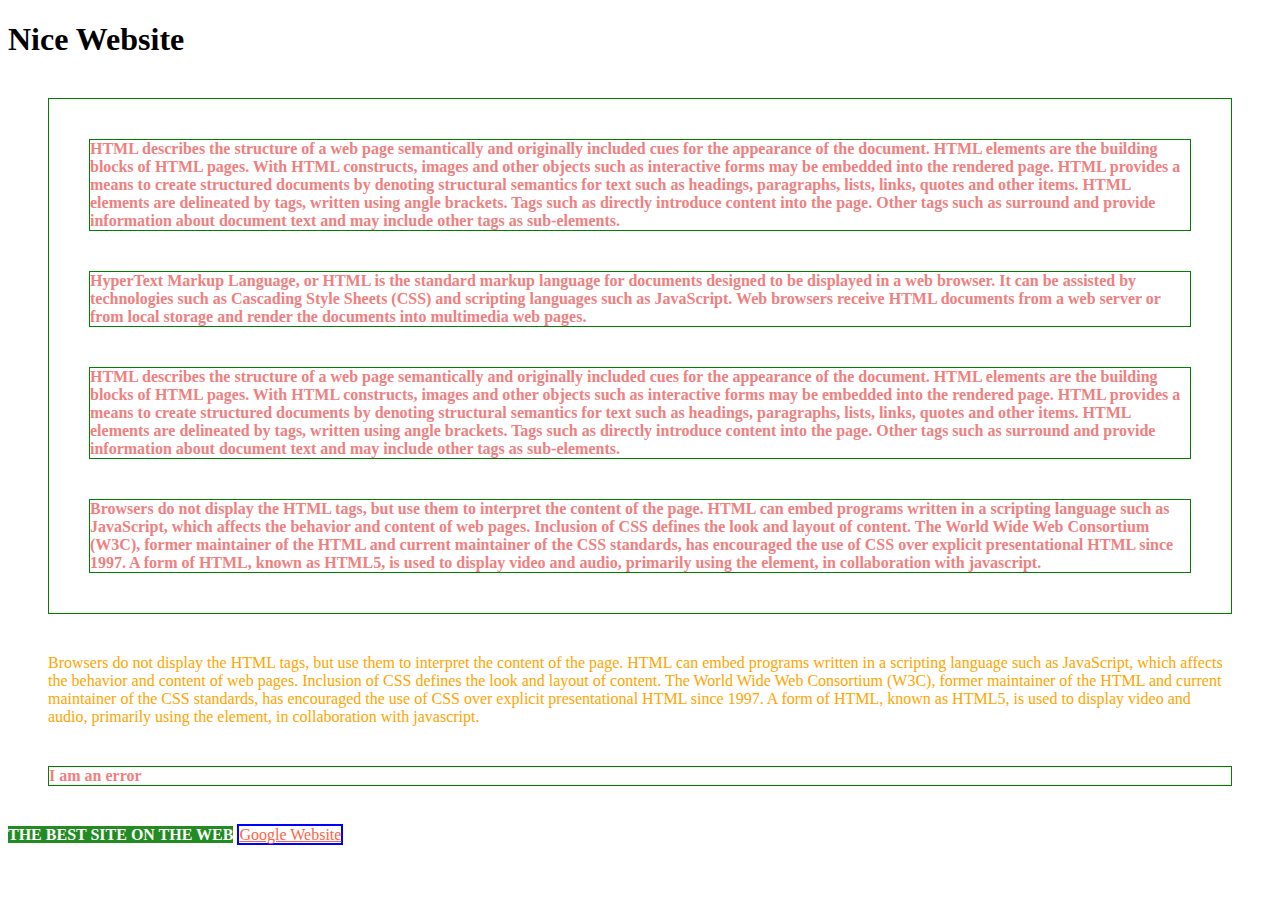
<file: index.html>
<!DOCTYPE html>
<html lang="en">
<head>
    <meta charset="UTF-8">
    <meta http-equiv="X-UA-Compatible" content="IE=edge">
    <meta name="viewport" content="width=device-width, initial-scale=1.0">
    <title>Practice Tayo</title>
    <link rel="stylesheet" href="styles2.css">
</head>
<body>
    
<h1>Nice Website</h1>

<!--<p>Hello Ako nga pala si boss j sana natuwa magaaral nako mabuti para makapagtrabaho na agad haysss....</p> -->


<!-- Difference betwwen id and class.   

     id = mostly inaapply lang sya sa one element and dapat unique usually ginagamit yung id sa javascript.
     class = inaapply in multiple elements -->


<div id="content">
    <!--<h2>Design</h2> -->

        <p>HTML describes the structure of a web page semantically and originally included cues for the appearance of the document.
        HTML elements are the building blocks of HTML pages. With HTML constructs, images and other objects such as interactive forms may be embedded into the rendered page. 
        HTML provides a means to create structured documents by denoting structural semantics for text such as headings, paragraphs, lists, links, quotes and other items. 
        HTML elements are delineated by tags, written using angle brackets. Tags such as  directly introduce content into the page. 
        Other tags such as surround and provide information about document text and may include other tags as sub-elements.</p>


        <p class="error">HyperText Markup Language, or HTML is the standard markup language for documents designed to be displayed in a web browser. 
        It can be assisted by technologies such as Cascading Style Sheets (CSS) and scripting languages such as JavaScript.
        Web browsers receive HTML documents from a web server or from local storage and render the documents into multimedia web pages.</p> 



        <p class="success">HTML describes the structure of a web page semantically and originally included cues for the appearance of the document.
        HTML elements are the building blocks of HTML pages. With HTML constructs, images and other objects such as interactive forms may be embedded into the rendered page. 
        HTML provides a means to create structured documents by denoting structural semantics for text such as headings, paragraphs, lists, links, quotes and other items. 
        HTML elements are delineated by tags, written using angle brackets. Tags such as  directly introduce content into the page. 
        Other tags such as surround and provide information about document text and may include other tags as sub-elements.</p>



        <p class="success feedback">Browsers do not display the HTML tags, but use them to interpret the content of the page.
        HTML can embed programs written in a scripting language such as JavaScript, which affects the behavior and content of web pages. 
        Inclusion of CSS defines the look and layout of content. 
        The World Wide Web Consortium (W3C), former maintainer of the HTML and current maintainer of the CSS standards, has encouraged the use of CSS over explicit presentational HTML since 1997. 
        A form of HTML, known as HTML5, is used to display video and audio, primarily using the element, in collaboration with javascript.</p>

    <!-- <ul>
        <li>HyperText Markup Language</li>
        <li>Reading Comprehension</li>
        <li>Boss Jacks</li>
        <li>Debronne ng pinas</li>
    </ul> -->
</div>


    <p>Browsers do not display the HTML tags, but use them to interpret the content of the page.
        HTML can embed programs written in a scripting language such as JavaScript, which affects the behavior and content of web pages. 
        Inclusion of CSS defines the look and layout of content. 
        The World Wide Web Consortium (W3C), former maintainer of the HTML and current maintainer of the CSS standards, has encouraged the use of CSS over explicit presentational HTML since 1997. 
        A form of HTML, known as HTML5, is used to display video and audio, primarily using the element, in collaboration with javascript.</p>


    <div class="error">I am an error</div>


    <a href="http://ww.thenetninja.co.uk">The best site on the web</a>
    <a href="http://ww.google.com">Google Website</a>
</body>
</html>
</file>
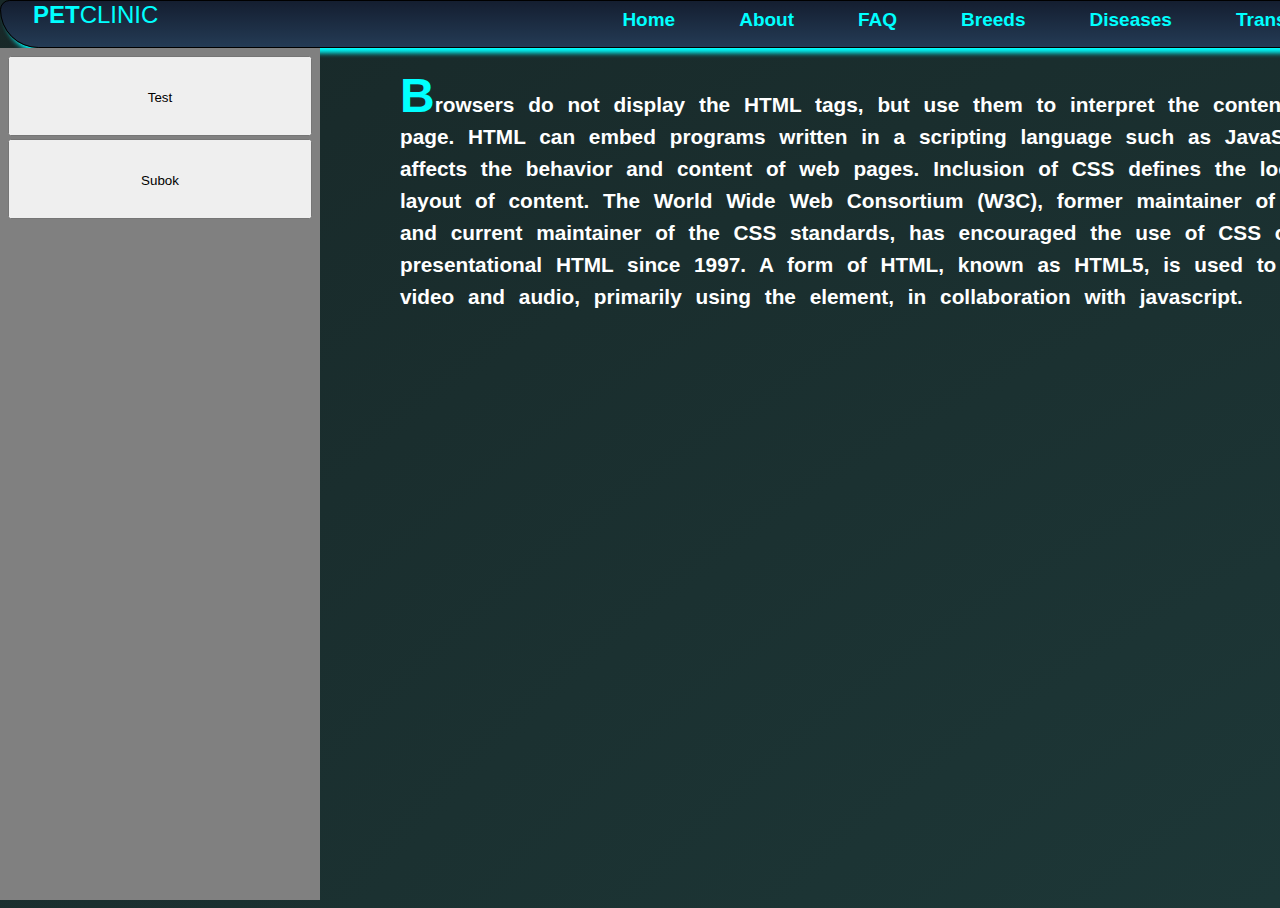
<file: example.html>
<!DOCTYPE html>
<html lang="en">
  <head>
    <meta charset="UTF-8" />
    <meta http-equiv="X-UA-Compatible" content="IE=edge" />
    <meta name="viewport" content="width=device-width, initial-scale=1.0" />
    <title>Creating a navbar, sidebar, and body using only div and grid</title>
    <link rel="stylesheet" href="example.css" />
  </head>
  <body>
    <div class="parent">
      <!-- Parent Container -->
      <div class="navbar">
        <!-- Navbar Container -->
        <!-- <p class="navbar-title">Sample Designing</p> -->
      <div class="navbar-button-container">
        <!-- <button class="navbar-button">Button</button> -->
        <div class="logo">
         <strong>PET</strong><span>CLINIC</span>
        </div>

      <a class="navbar-brand" href="#"><strong>Home</strong></a>
      <a class="navbar-brand" href="#"><strong>About</strong></a>
      <a class="navbar-brand" href="#"><strong>FAQ</strong></a>
      <a class="navbar-brand" href="#"><strong>Breeds</strong></a>
      <a class="navbar-brand" href="#"><strong>Diseases</strong></a>
      <a class="navbar-brand" href="#"><strong>Transaction</strong></a>
      <a class="navbar-brand" href="#"><strong>Grooming Services</strong></a>
      
      </div>
      </div>
    
      <div class="child">

        <div class="sidebar"><!-- Sidebar Container -->
            <ul class="tabss">
                <li class="tabs">
                    <!-- <a href="#" class="w3-bar-item w3-button">Test</a>
                    <a href="#" class="w3-bar-item w3-button">subok</a> -->
                    <button class="s1">Test</button>
                    <button class="s1">Subok</button>
                </li>
                
            </ul>
        </div>
        <div class="content"><!-- Body Container -->
            <p>Browsers do not display the HTML tags, but use them to interpret the content of the page.
        HTML can embed programs written in a scripting language such as JavaScript, which affects the behavior and content of web pages. 
        Inclusion of CSS defines the look and layout of content. 
        The World Wide Web Consortium (W3C), former maintainer of the HTML and current maintainer of the CSS standards, has encouraged the use of CSS over explicit presentational HTML since 1997. 
        A form of HTML, known as HTML5, is used to display video and audio, primarily using the element, in collaboration with javascript.</p>
        </div>
      </div>
    </div>
  </body>
</html>
</file>
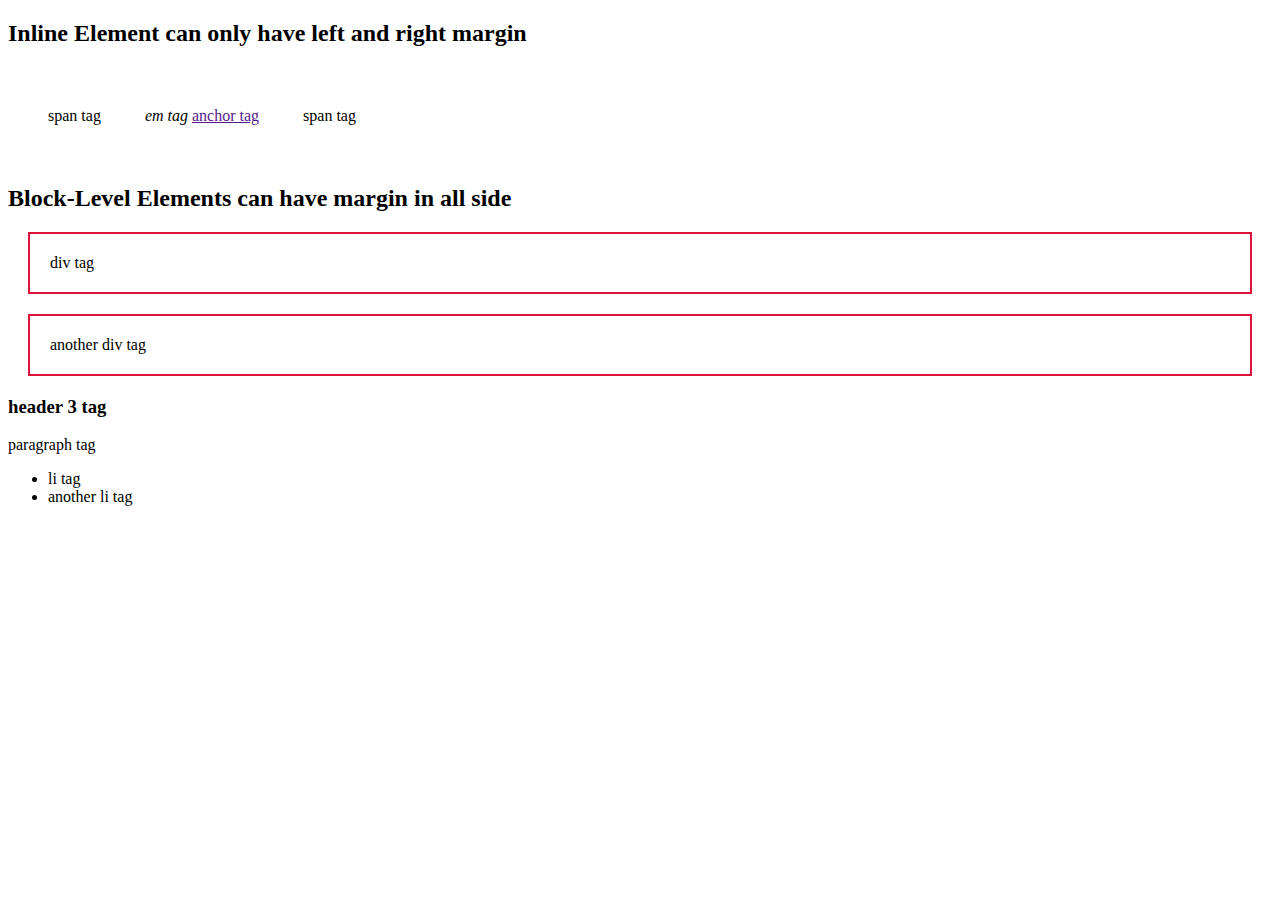
<file: inline.html>
<!DOCTYPE html>
<html lang="en">
<head>
    <meta charset="UTF-8">
    <meta http-equiv="X-UA-Compatible" content="IE=edge">
    <meta name="viewport" content="width=device-width, initial-scale=1.0">
    <title>Demo of Inline Elements</title>
    <link rel="stylesheet" href="styles1.css">
</head>
<body>

    <h2>Inline Element can only have left and right margin</h2>

    <span>span tag</span>
    <em>em tag</em>
    <a href="">anchor tag</a>
    <span>span tag</span>    

    <h2>Block-Level Elements can have margin in all side </h2>

    <div>div tag</div>
    <div>another div tag</div>
    <h3>header 3 tag</h3>
    <p>paragraph tag</p>
    
    <ul>
        <li>li tag</li>
        <li>another li tag</li>
    </ul>

</body>
</html>
</file>
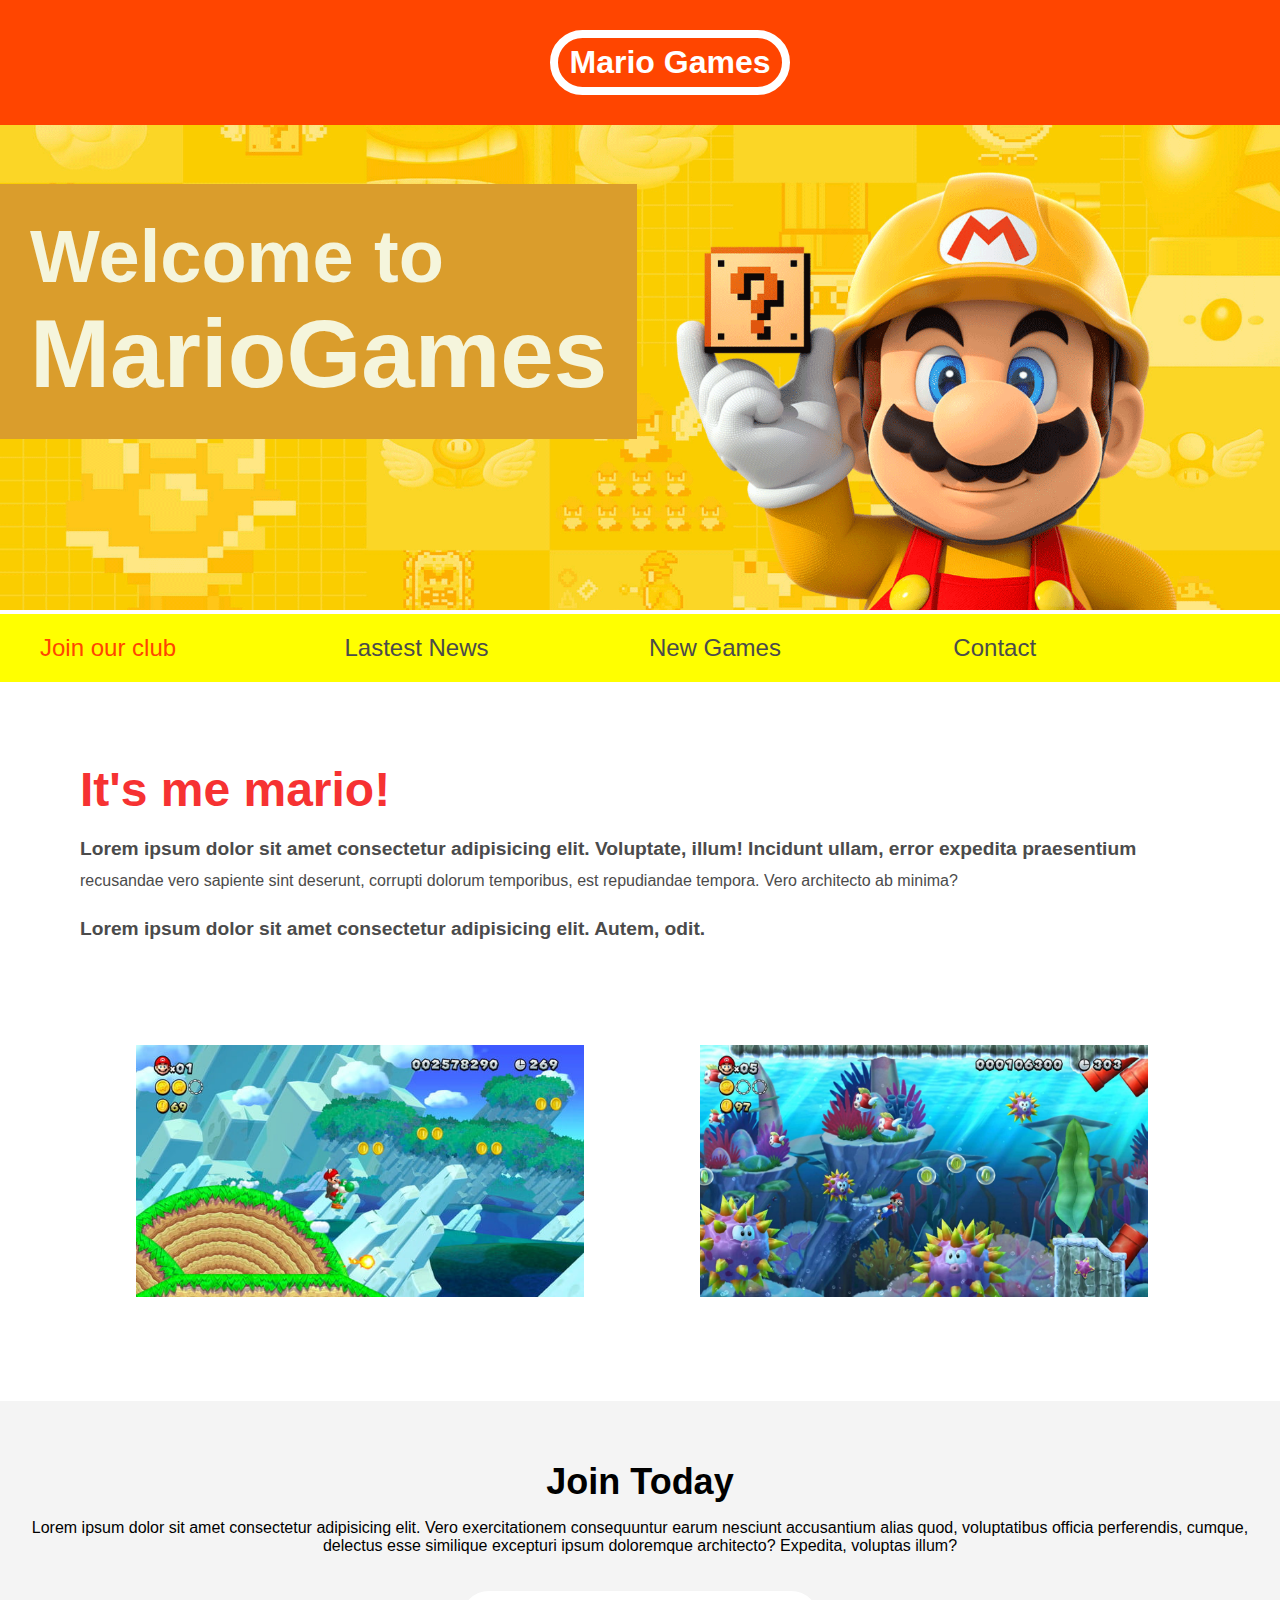
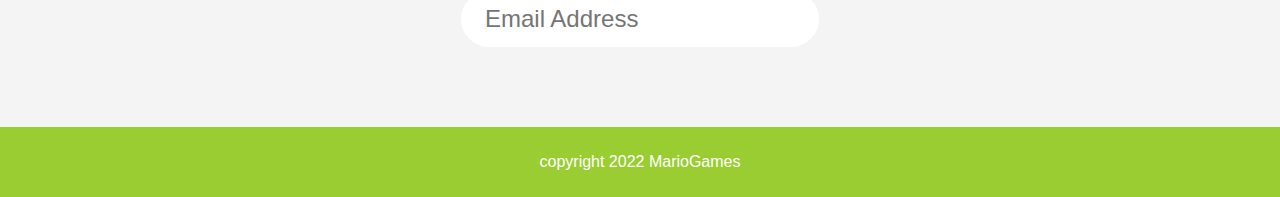
<file: MarioSite.html>
<!DOCTYPE html>
<html lang="en">
    
<head>
    <meta charset="UTF-8">
    <meta http-equiv="X-UA-Compatible" content="IE=edge">
    <meta name="viewport" content="width=device-width, initial-scale=1.0">
    <link rel="stylesheet" href="styles3.css">
    <title>Semantic Tags</title>
</head>

<body>

    <header>
        <h1>Mario Games</h1>
    </header>

<section class="banner">
    <img src="img/banner.png" alt="mario games welcome banner">
    <div class="welcome">
        <h2>Welcome to <br><span>MarioGames</span></h2>
    </div>
</section>

    <nav class="main-nav">
        <ul>
            <li><a href="/join.html"class="join">Join our club</a></li>
            <li><a href="/news.html">Lastest News</a></li>
            <li><a href="/games.html">New Games</a></li>
            <li><a href="/contact.html">Contact</a></li>
        </ul>
    </nav>
<main>
    
        <article>
            <h2>It's me mario!</h2>

        <p>Lorem ipsum dolor sit amet consectetur adipisicing elit. 
            Voluptate, illum! Incidunt ullam, error expedita praesentium recusandae vero sapiente sint deserunt, corrupti dolorum temporibus, est repudiandae tempora. 
            Vero architecto ab minima?</p>
        <p>Lorem ipsum dolor sit amet consectetur adipisicing elit. Autem, odit.</p>

        </article>
    <ul class="images">
        <li><img src="img/thumb-1.png" alt="mario thumb 1"></li>
        <li><img src="img/thumb-2.png" alt="mario thumb 2"></li>
    </ul>

</main> 


    <section class="join"><h2>Join Today</h2><p>Lorem ipsum dolor sit amet consectetur adipisicing elit. 
        Vero exercitationem consequuntur earum nesciunt accusantium alias quod, voluptatibus officia perferendis, cumque, delectus esse similique excepturi ipsum doloremque architecto? 
        Expedita, voluptas illum?</p>
        <form>
            <input type="email" name="email" placeholder="Email Address" required>
        </form>
    </section>   

<footer><p class="copyright">copyright 2022 MarioGames</p></footer>     
    
</body>
</html>
</file>
<file: styles2.css>
/* Same classes but different element 
ParentElement.ChildElement
ParentElement.ChildClassElement
ParentElelement ChildClassElement
ParentElelement .ChildClassElement

h1{
    text-align: center;
}
p.error{
    color:brown;
}
div.error{
    color: darkgoldenrod;
}
p.success{
    color: #4fdb4f;
}

p.success.feedback{
    color: #46810a;
}

#content{
    background-color: darkgray;
    padding: 20px;
} 


/* Malalagyan ng color lahat ng child p element sa loob ng parent element na div */


/* div p{
    color: #2a15b4;
} */


/* childclass error na nasa loob ng div kaya may space pero kapag walang space yan yung nasa labas ng div yung maapplyan ng declaration (decendant selector) */


/* div .error{ 
    color:#08f0f0;
}   */



/* Anchor tag copy paste all link*/

a[href="http://ww.thenetninja.co.uk"]{
    background-color: forestgreen;
    color: white;
    text-decoration: none;
    font-weight: bold;
    text-transform: uppercase;
}


/*  Anchor tag kahit lagyan mo lang ng clue wordds na nasa link */

/* a[href*="ninja"]{
    background-color: forestgreen;
    color: white;
    text-decoration: none;
    font-weight: bold;
    text-transform: uppercase;
} */



a[href*="google"]{
    color: tomato;
    background-color: #fff;
    border: 2px solid blue;
}


/* a[href$=".com"]{
    color: tomato;
    background-color: #fff;
    border: 2px solid blue;
} */

div{
    color: lightcoral;
    border: 1px solid green;
    margin: 40px;
    font-weight: bold;
}
div p{
    border: inherit;
    margin: inherit;
    color:lightcoral;
}

p{
    color: orange;
    margin: 40px; 
}
</file>
<file: example.css>
* {
  margin: 0;
  padding: 0;
  box-sizing: border-box;
  height: 100%;
  weight: 100%;
}

.parent {
  display: grid;
  grid-template-rows: 3rem auto;
  /* grid-template-rows: 1fr 1fr; */
}

.navbar {
  /* background-color: rgb(0, 0, 0);
  display: grid; */
  /* grid-template-columns: 1fr 2fr 1fr; */
  /* grid-template-columns: 1fr auto;
  gap: 2rem;
  border-radius: 20px 20px 20px 20px; */
/*!===================================== */
  display: grid;
  justify-content: center;
  grid-template-columns: auto;
  
  /* align-items: center; */
  /* padding: 1.5rem; */
  font-family: "Roboto", sans-serif;
  /*box-shadow: 5px 5px 5px #888888; */
  box-shadow: 5px 5px 5px #00FFFF; 
  /*background: #f2f2f2;*/
  background: linear-gradient(#141e30, #243b55);
  border-radius: 20px 40px 60px 80px;
  border: 1px solid;
  font-size: 15px;






}

/* .navbar-title {
  color: #00FFFF;
  grid-column: 2/3;
  display: grid;
  justify-content: start;
  align-items: center;
  padding: 0 2rem;
  font-size: 2rem;
  font-weight: 900;
} */

.child {
  display: grid;
  grid-template-columns: 20rem auto;
}

.sidebar {
  background-color: gray;
 

}

.content {
/* Note: Kung ano yung last na properties na dineclared mo yun yung maapply sa website */
  padding: 2rem 20rem 15rem 1rem;  /* (Top) (Right) (Bottom) (Left) */
  padding: 2rem 5rem; /* 2rem(Top&Bottom) 5rem(Left&Right) */
  color: white;  /* para malagyan ng color yung text */
  font-weight: 700; /* pampakapal ng text */
  font-size: 1.3rem; /* Size ng font mo */
  line-height: 2rem; /* Space between paragraph */
  word-spacing: .5rem;  /* space between words */
  
}
.tabss{
    display: block;
    margin: 0.5rem;
    /* padding: 2rem; */
}
.tabs{
    display: grid;
    grid-template-rows: repeat(2,5rem); 
    gap: 0.2rem;
}
.s1{
    padding: 2rem;
}
body{
  background: radial-gradient(#224646,#182828) repeat;
  /*background: linear-gradient(-45deg, #ee7752, #e73c7e, #23a6d5, #23d5ab);*/
  background-size: 400% 400%;
  animation: gradient 15s ease infinite;
  height: 100vh;
  font-family: "Roboto", sans-serif;
  -webkit-font-smoothing: antialiased;
  -moz-osx-font-smoothing: grayscale; 
}
.navbar-button-container{
  display: grid;
  /* grid-template-columns: repeat(8, 1fr); */
  grid-auto-flow: column;
  gap: 4rem;
}
.logo{
  padding-right: 25rem;
  padding-left: 2rem;
  font-size: 1.5rem;
  color: #00FFFF;
}

.navbar-brand {
    transition: 0.5s;
    text-decoration: none;
    text-align: center;
    /* width: 180px; */
    /* width: fit-content; */
    width: 100%;
    padding: 0.5rem 0rem;
    background: none;
    /* font-size: 1.5rem; */
    font-size: 19px;
    color: #00FFFF;
    border: 2px solid #00FFFF;
    border-radius: 5px; 
    /* outline: none; */
    border-style: none;
}

.navbar-brand:hover {
  /* text-decoration: none; */
  /* width: fit-content; */
  /* width: 100%; */
  /* padding: 0.5rem; */
  transition: 0.5s;
  background:#00FFFF;
  color: black;
  box-shadow: 0px 0px 40px #00FFFF; 
  border: 2px solid #00FFFF;
  /* border-radius: 5px; */
  border-radius: 20px 40px 60px 80px;
  /* cursor: pointer; */
}
p::first-letter{
  font-size: 3rem;
  color: aqua;
  font-family: 'Segoe UI', Tahoma, Geneva, Verdana, sans-serif;
}


/* .search {
  padding: 0.25rem 0.5rem;
  display: grid;
  justify-items: start;
  align-items: center;
  height: 100%;
}

.search-bar {
    position: relative;
    width: 10%;
}
.icon-search {
      position: absolute;
      color: #b40f00;
      left: 0.8rem;
      top: 0.2rem;
    }
.search-input {
      width: 100%;
      color: #b40f00;
      height: min-content;
      padding-left: 2rem;
      font-size: 1.2rem;
      border: 0.1rem solid #b40f00;
      border-radius: 0.95rem;
      outline: none;
    } */
</file>
<file: styles1.css>
span{
    /* Inline Element can only have left and right margin */
    display: inline-block; 
    margin: 20px;
    padding: 20px;
}
div{
    /* display: inline; */
    border: 2px solid crimson;
    margin: 20px;
    padding: 20px;
}
</file>
<file: styles3.css>
body, ul, li, h1, h2, a{
    margin: 0;
    padding: 0;
    font-family: arial;
}
header{
    background-color: orangered;
    padding: 30px;
    text-align: center;
    position: fixed;
    width: 100%;
    z-index: 1;
    top: 0;
    left: 0;
}
header h1{
    color: white;
    border: 8px solid white;
    padding: 6px 12px;
    display: inline-block;
    border-radius:36px;
}
.banner{
    position: relative; 
}
.banner img{
    max-width: 100%;
}
.banner .welcome{
    background-color: #da9d2c;
    color: beige;
    padding: 30px;
    position:absolute;
    left: 0;
    top: 30%;
}
.banner h2{
    font-size: 74px;
}
.banner h2 span{
    font-size: 1.3em;
}
nav{
    background-color:yellow;
    padding: 20px;
    position: sticky;
    top: 106px;
}
nav ul{
    white-space: nowrap;
    max-width: 1200px;
    margin: 0 auto;
}
nav li{
    width: 25%;
    display: inline-block;
    font-size: 24px;
}
nav li a{
    text-decoration: none;
    color: #4b4b4b;
}
nav li a.join{
    color: orangered;
}
main{
    max-width: 100%;
    width: 1200px;
    margin: 80px auto;
    padding: 0 40px;
    box-sizing: border-box;
}
article h2{
    color: #F63232;
    font-size: 48px;
}
article p{
    line-height: 2em;
    color: #4b4b4b;
}
.images{
    text-align: center;
    margin: 80px 0;
    white-space: nowrap;
}
.images li{
    display: inline-block;
    width: 40%;
    margin: 20px 5%;
}
.images li img{
    max-width: 100%;
}
section.join{
    background: #f4f4f4;
    text-align: center;
    padding: 60px 20px;
}
.join h2{
    font-size: 36px;
}
form input{
    margin: 20px 0;
    padding: 10px 20px;
    font-size: 24px;
    border-radius: 28px;
    border: 4px solid white;
}
footer{
    background:yellowgreen;
    color: white;
    padding: 10px;
    text-align: center;
}
/* Pseudp classes */
nav li a:hover{
    text-decoration: underline;
}
.images li:hover{
    position: relative;
    top: -4px;
}
form input:focus{
    border: 4px dashed #4b4b4b;
    outline: none;
}
form input:valid{
    border: 4px solid #71d300;
}
/* nav li:first-child{
    border: 3px solid #F63232;
} */
article p::first-line{
    font-weight: bold;
    font-size: 1.2em;
}
</file>
